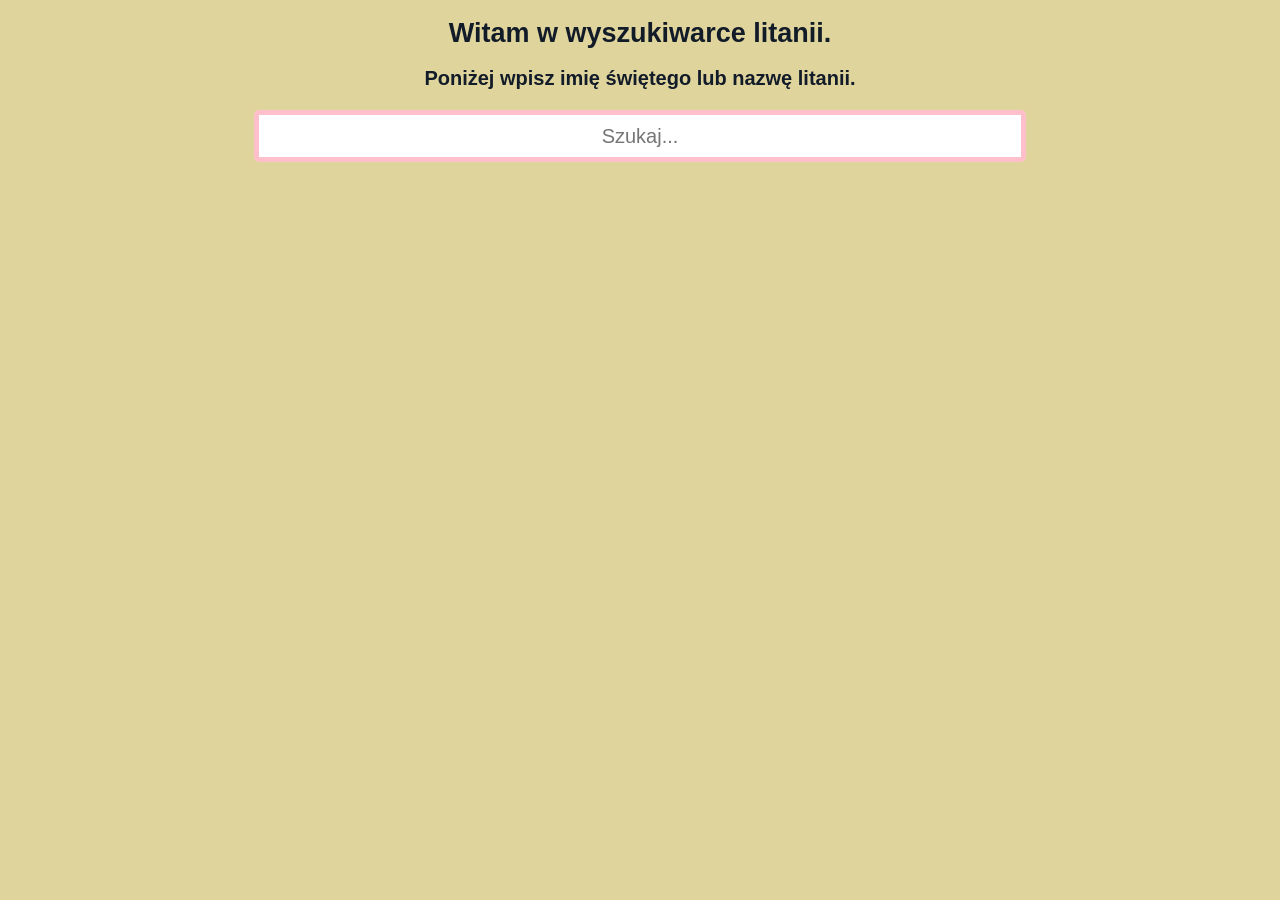
<file: index.html>
<!doctype html>
<html lang="pl">
  <head>
    <meta charset="UTF-8" />
    <meta name="viewport" content="width=device-width, initial-scale=1.0" />

    <title>Wyszukiwarka Litanii</title>
    <link rel="stylesheet" href="./litania.css" />
  </head>

  <body>
    <div>
      <h1>Witam w wyszukiwarce litanii.</h1>
      <h2>Poniżej wpisz imię świętego lub nazwę litanii.</h2>
    </div>
    <div>
      <input
        type="text"
        id="search"
        placeholder="Szukaj..."
        autocomplete="off"
        onkeyup="search()"
      />
      <ul id="results"></ul>
    </div>

    <script>
      let litanie = [];

      fetch("litanie.json")
        .then((res) => res.json())
        .then((data) => {
          litanie = data;
          console.log("Pobrano litanie:", litanie); // Log dla sprawdzenia czy dane są
        })
        .catch((error) => {
          console.error(
            "Błąd pobierania danych (sprawdź czy używasz serwera lokalnego):",
            error,
          );
        });

      function search() {
        const query = document.getElementById("search").value.toLowerCase();
        const results = document.getElementById("results");

        results.innerHTML = "";

        const filtered = litanie.filter((item) =>
          item.name.toLowerCase().includes(query),
        );

        filtered.forEach((item) => {
          const li = document.createElement("li");
          const link = document.createElement("a");
          link.textContent = item.name;
          // Tworzymy link do podstrony, przekazując nazwę litanii jako parametr URL
          link.href = `litania-szczegoly.html?name=${encodeURIComponent(item.name)}`;
          li.appendChild(link);
          results.appendChild(li);
        });
      }
    </script>
  </body>
</html>
</file>
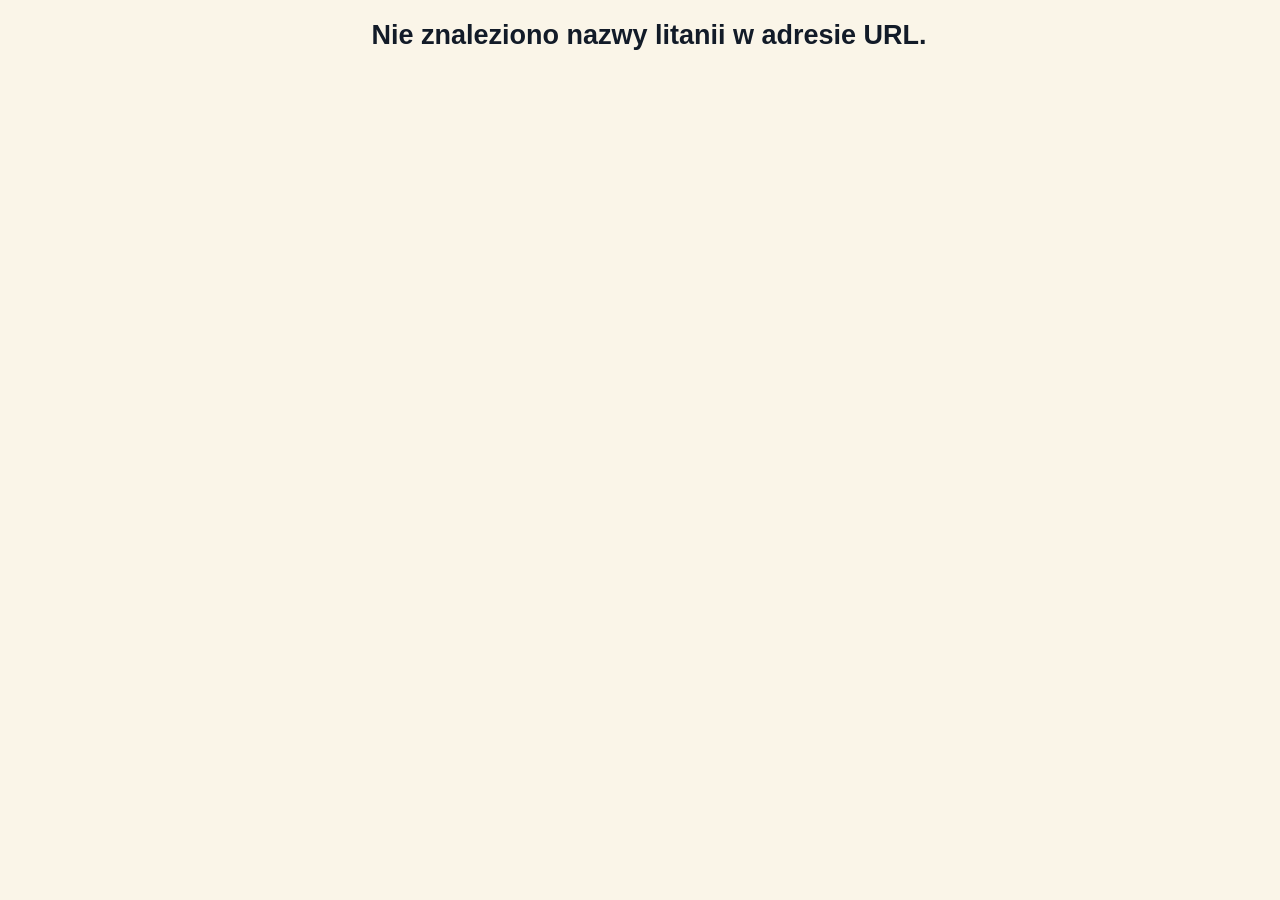
<file: litania-szczegoly.html>
<!doctype html>
<html lang="pl">
  <head>
    <meta charset="UTF-8" />
    <meta name="viewport" content="width=device-width, initial-scale=1.0" />
    <title>Szczegóły Litanii</title>
    <link rel="stylesheet" href="./litania1.css" />
  </head>
  <body>
    <div id="litania-content">
      <!-- Treść litanii zostanie wstawiona tutaj przez JavaScript -->
    </div>

    <script>
      document.addEventListener("DOMContentLoaded", () => {
        // 1. Pobierz parametr 'name' z adresu URL
        const params = new URLSearchParams(window.location.search);
        const litaniaName = params.get("name");

        const contentDiv = document.getElementById("litania-content");

        if (!litaniaName) {
          contentDiv.innerHTML =
            "<h1>Nie znaleziono nazwy litanii w adresie URL.</h1>";
          return;
        }

        // 2. Wczytaj plik JSON
        fetch("litanie.json")
          .then((res) => res.json())
          .then((data) => {
            // 3. Znajdź litanię o pasującej nazwie
            const litania = data.find((item) => item.name === litaniaName);

            // 4. Wyświetl treść litanii lub błąd
            if (litania) {
              contentDiv.innerHTML = `
            
                <h1 class = "ramka" style = "text-align: center;">${litania.name}</h1>
                <br>
                
                <div class = "ramka">  
                      <p>${litania.content.replace(/\n/g, "<br>")}</p>
                </div>
                <br>
                <a class="comeback" href="index.html">Powrót do wyszukiwarki</a>`;
            } else {
              contentDiv.innerHTML = `
                <h1>Nie znaleziono litanii o nazwie: ${litaniaName}</h1>
                <br>
                <a class = "comeback" href="index.html">Powrót do wyszukiwarki</a>`;
            }
          })
          .catch((error) => {
            console.error("Błąd ładowania danych:", error);
            contentDiv.innerHTML = `
              <h1>Wystąpił błąd podczas ładowania danych litanii.</h1>
              <br>
              <a class="comeback" href="index.html">Powrót do wyszukiwarki</a>`;
          });
      });
    </script>
  </body>
</html>
</file>
<file: litania.css>
body,
h1,
h2 {
  background-color: rgb(224, 212, 157);
  font-family: Arial, Helvetica, sans-serif;
  color: rgb(18, 27, 40);
}
div {
  text-align: center;
  margin-bottom: 20px;
  color: rgb(1, 17, 12);
}
h1 {
  font-size: 27px;
}
h2 {
  font-size: 20px;
}
input {
  text-align: center;
  width: 15cm;
  height: 35px;
  margin-bottom: 20px;
  border: 5px solid pink;
  border-radius: 5px;
  font-size: 16px;
}
#listLitanii {
  display: none;
}
li {
  font-size: 25px;
  text-align: center;
  color: rgb(0, 0, 0);
  font-family: "Franklin Gothic Medium", "Arial Narrow", Arial, sans-serif;
  border: 1px solid beige;
  border-radius: 10px;
  background-color: beige;
}
li:hover {
  color: aquamarine;
}
a {
  text-align: center;
  text-decoration: none;
  color: black;
}
a:hover {
  color: steelblue;
}
.search_group {
  width: 100%;
}
input {
  width: 60%;
  height: 40px;
  font-size: 20px;
}
/*telefon */
@media screen and (max-width: 767px) {
  input {
    width: 90%;
    height: 50px;
    font-size: 20px;
  }
}
</file>
<file: litania1.css>
body,
h1,
h2 {
  background-color: rgb(250, 245, 232);
  font-family: Arial, Helvetica, sans-serif;
  color: rgb(18, 27, 40);
  width: 99%;
}
div {
  text-align: center;
  margin-left: 20px;
  margin-right: 20px;
  margin-top: 20px;
  margin-bottom: 20px;
  color: rgb(1, 17, 12);
  display: block;
  width: 99%;
  align-items: center;
}
h1 {
  font-size: 27px;
}
h2 {
  font-size: 20px;
}
input {
  text-align: center;
  width: 15cm;
  height: 35px;
  margin-bottom: 20px;
  border: 5px solid pink;
  border-radius: 5px;
  font-size: 16px;
}
#listLitanii {
  display: none;
}

p {
  margin-left: 5px;
  margin-right: 5px;
}

.context {
  width: 100%;
  text-align: center;
}

a {
  text-align: center;
}
.ramka {
  border: 2px solid rgb(255, 255, 255);
  background-color: rgb(255, 255, 255);
  border-radius: 10px;
  padding: 10px;
  display: inline-block;
  margin: auto;
  width: 90%;
  align-items: center;
}
.comeback {
  font-family: "Franklin Gothic Medium", "Arial Narrow", Arial, sans-serif;
  font-size: 20px;
  display: inline-block;
  padding: 20px;
  color: red;
  text-decoration: none;
}
</file>
